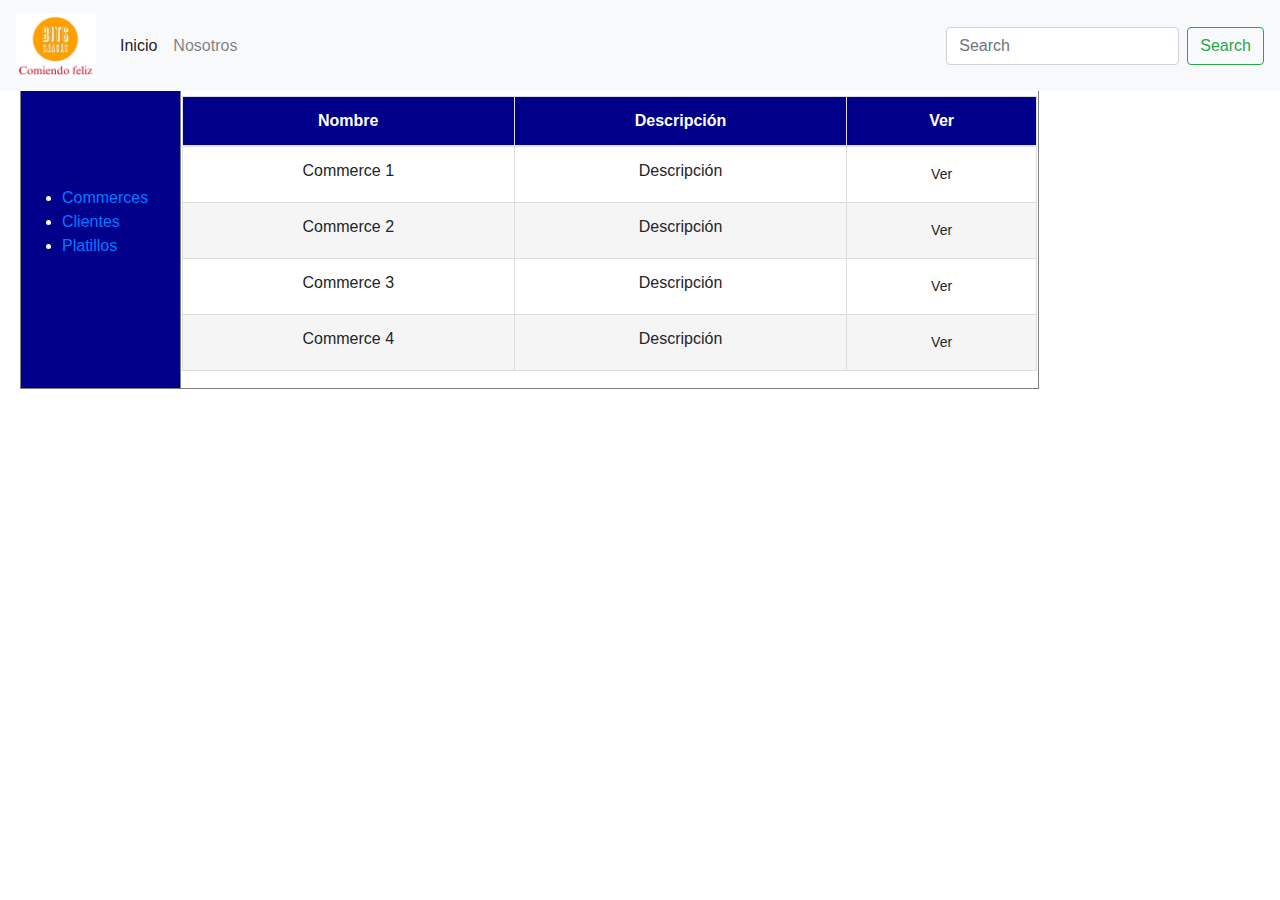
<file: Maq_Tablas_Food_Carnival/index.html>
<!doctype html>
<html>
<head>
<meta charset="utf-8">
<meta http-equiv="X-UA-Compatible" content="IE=edge">
<meta name="viewport" content="width=device-width, initial-scale=1.0">
<title>Documento sin título</title>
<link href="css/bootstrap-4.3.1.css" rel="stylesheet" type="text/css">
</head>

<body style="padding-top: 70px">
<nav class="navbar fixed-top navbar-expand-lg navbar-light bg-light"> <a class="navbar-brand" href="#"><img src="img/logo.jpg" width="80" height="65"></a>
  <button class="navbar-toggler" type="button" data-toggle="collapse" data-target="#navbarSupportedContent1" aria-controls="navbarSupportedContent1" aria-expanded="false" aria-label="Toggle navigation"> <span class="navbar-toggler-icon"></span> </button>
  <div class="collapse navbar-collapse" id="navbarSupportedContent1">
    <ul class="navbar-nav mr-auto">
      <li class="nav-item active"> <a class="nav-link" href="#">Inicio<span class="sr-only">(current)</span></a></li>
      <li class="nav-item"> <a class="nav-link" href="#">Nosotros</a></li>
      <li class="nav-item dropdown">
  <div class="dropdown-menu" aria-labelledby="navbarDropdown1"> <a class="dropdown-item" href="#">Action</a> <a class="dropdown-item" href="#">Another action</a>
    <div class="dropdown-divider"></div>
    <a class="dropdown-item" href="#">Something else here</a> </div>
      </li>
    </ul>
    <form class="form-inline my-2 my-lg-0">
      <input class="form-control mr-sm-2" type="search" placeholder="Search" aria-label="Search">
      <button class="btn btn-outline-success my-2 my-sm-0" type="submit">Search</button>
    </form>
  </div>
</nav>
<script src="js/jquery-3.3.1.min.js"></script>
<script src="js/popper.min.js"></script>
<script src="js/bootstrap-4.3.1.js"></script>
	
<link rel="stylesheet" href="style.css">
<table width="1019" height="181" border="1" cellpadding="1" cellspacing="1" >
  <caption>&nbsp;
  </caption>
  <tbody>
    <tr>
      <td width="31" height="177" class="tdleft"  style="color: white" bgcolor="darkblue" ><ul style="color: white">
        <li><a href="index.html">Commerces</a></li>
        <li><a href="Clientes.html">Clientes</a></li>
        <li><a href="Platillos.html">Platillos</a></li>
      </ul>      </td>
      <td width="695">Commerces		
		  <table class="table">
	<thead>
		<th>Nombre</th>
		<th>Descripción</th>
		<th>Ver</th>
		</thead>
	
<tbody>
	<tr>		
		<td data-label="Nombre".No>Commerce 1</td>
		<td data-label="Descripción".No>Descripción</td>
		<td data-label="Ver".No><button type="button" class="btn btn-sm">Ver</button></td>
		
	</tr>
		<tr>		
		<td data-label="Nombre".No>Commerce 2</td>
		<td data-label="Descripción".No>Descripción</td>
		<td data-label="Ver".No><button type="button" class="btn btn-sm">Ver</button></td>
		
	</tr>
		<tr>		
		<td data-label="Nombre".No>Commerce 3</td>
		<td data-label="Descripción".No>Descripción</td>
		<td data-label="Ver".No><button type="button" class="btn btn-sm">Ver</button></td>
		
	</tr>
		<tr>		
		<td data-label="Nombre".No>Commerce 4</td>
		<td data-label="Descripción".No>Descripción</td>
		<td data-label="Ver".No><button type="button" class="btn btn-sm">Ver</button></td>
		
	</tr>
	</tbody>
</table>
		  
	</td>
    </tr>
  </tbody>
</table>
</body>
</html>
</file>
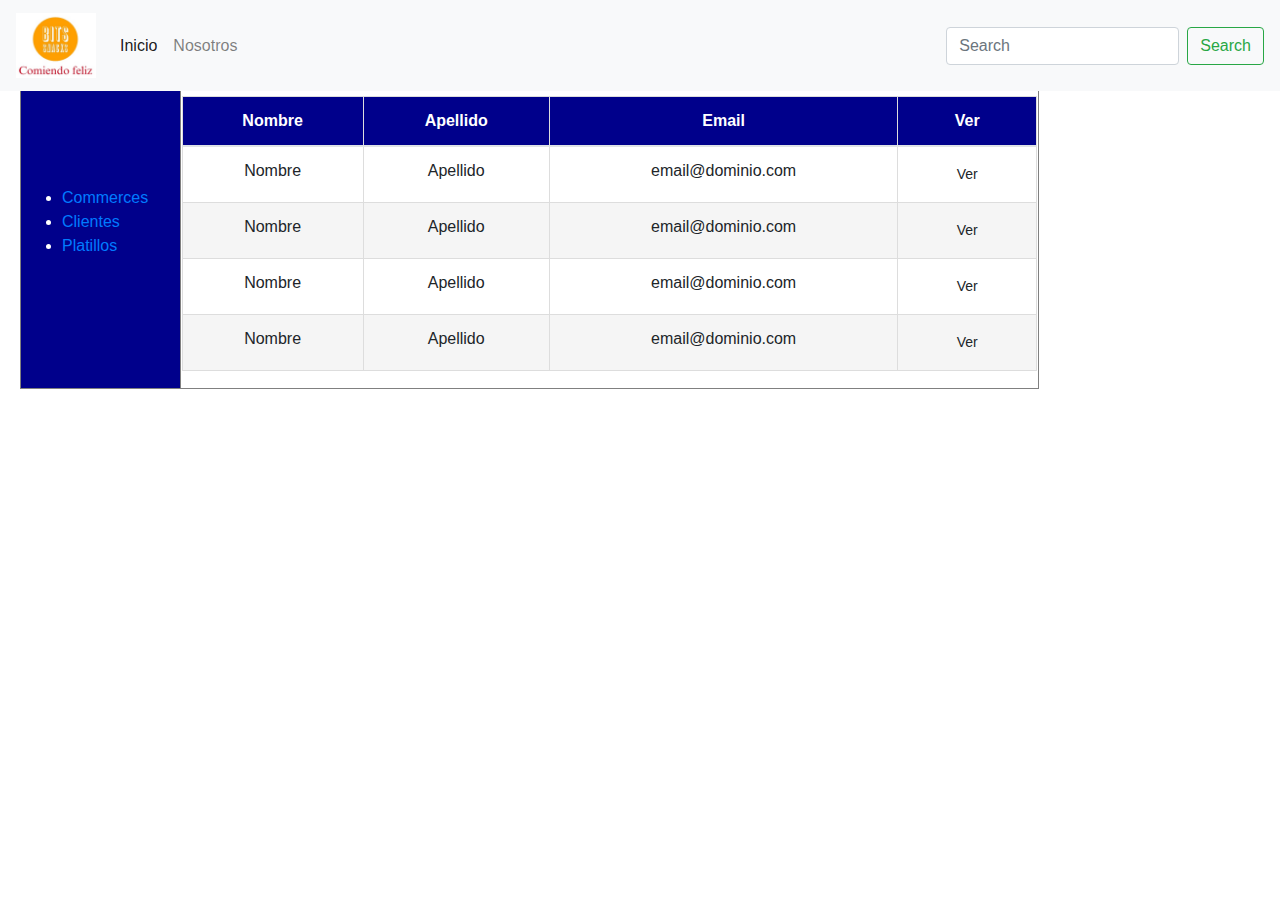
<file: Maq_Tablas_Food_Carnival/Clientes.html>
<!doctype html>
<html>
<head>
<meta charset="utf-8">
<meta http-equiv="X-UA-Compatible" content="IE=edge">
<meta name="viewport" content="width=device-width, initial-scale=1.0">
<title>Documento sin título</title>
<link href="css/bootstrap-4.3.1.css" rel="stylesheet" type="text/css">
</head>

<body style="padding-top: 70px">
<nav class="navbar fixed-top navbar-expand-lg navbar-light bg-light"> <a class="navbar-brand" href="#"><img src="img/logo.jpg" width="80" height="65"></a>
  <button class="navbar-toggler" type="button" data-toggle="collapse" data-target="#navbarSupportedContent1" aria-controls="navbarSupportedContent1" aria-expanded="false" aria-label="Toggle navigation"> <span class="navbar-toggler-icon"></span> </button>
  <div class="collapse navbar-collapse" id="navbarSupportedContent1">
    <ul class="navbar-nav mr-auto">
      <li class="nav-item active"> <a class="nav-link" href="#">Inicio<span class="sr-only">(current)</span></a></li>
      <li class="nav-item"> <a class="nav-link" href="#">Nosotros</a></li>
      <li class="nav-item dropdown">
  <div class="dropdown-menu" aria-labelledby="navbarDropdown1"> <a class="dropdown-item" href="#">Action</a> <a class="dropdown-item" href="#">Another action</a>
    <div class="dropdown-divider"></div>
    <a class="dropdown-item" href="#">Something else here</a> </div>
      </li>
    </ul>
    <form class="form-inline my-2 my-lg-0">
      <input class="form-control mr-sm-2" type="search" placeholder="Search" aria-label="Search">
      <button class="btn btn-outline-success my-2 my-sm-0" type="submit">Search</button>
    </form>
  </div>
</nav>
<script src="js/jquery-3.3.1.min.js"></script>
<script src="js/popper.min.js"></script>
<script src="js/bootstrap-4.3.1.js"></script>
	
<link rel="stylesheet" href="style.css">
<table width="1019" height="181" border="1" cellpadding="1" cellspacing="1" >
  <caption>&nbsp;
  </caption>
  <tbody>
    <tr>
      <td width="31" height="177" class="tdleft"  style="color: white" bgcolor="darkblue" ><ul style="color: white">
        <li><a href="index.html">Commerces</a></li>
        <li><a href="Clientes.html">Clientes</a></li>
        <li><a href="Platillos.html">Platillos</a></li>
      </ul>      </td>
      <td width="695">Commerces		
		  <table class="table">
	<thead>
		<th>Nombre</th>
		<th>Apellido</th>
		<th>Email</th>
		<th>Ver</th>
		</thead>
	
<tbody>
	<tr>		
		<td data-label="Nombre".No>Nombre</td>
		<td data-label="Descripción".No>Apellido</td>
		<td data-label="Tiempo".No>email@dominio.com</td>
		<td data-label="Ver".No><button type="button" class="btn btn-sm">Ver</button></td>
		
	</tr>
		<tr>		
		<td data-label="Nombre".No>Nombre</td>
		<td data-label="Descripción".No>Apellido</td>
		<td data-label="Tiempo".No>email@dominio.com</td>
		<td data-label="Ver".No><button type="button" class="btn btn-sm">Ver</button></td>
		
	</tr>
		<tr>		
		<td data-label="Nombre".No>Nombre</td>
		<td data-label="Descripción".No>Apellido</td>
		<td data-label="Tiempo".No>email@dominio.com</td>
		<td data-label="Ver".No><button type="button" class="btn btn-sm">Ver</button></td>
	</tr>
		<tr>		
		<td data-label="Nombre".No>Nombre</td>
		<td data-label="Descripción".No>Apellido</td>
		<td data-label="Tiempo".No>email@dominio.com</td>
		<td data-label="Ver".No><button type="button" class="btn btn-sm">Ver</button></td>
	</tr>
	</tbody>
</table>
</body>
</html>
</file>
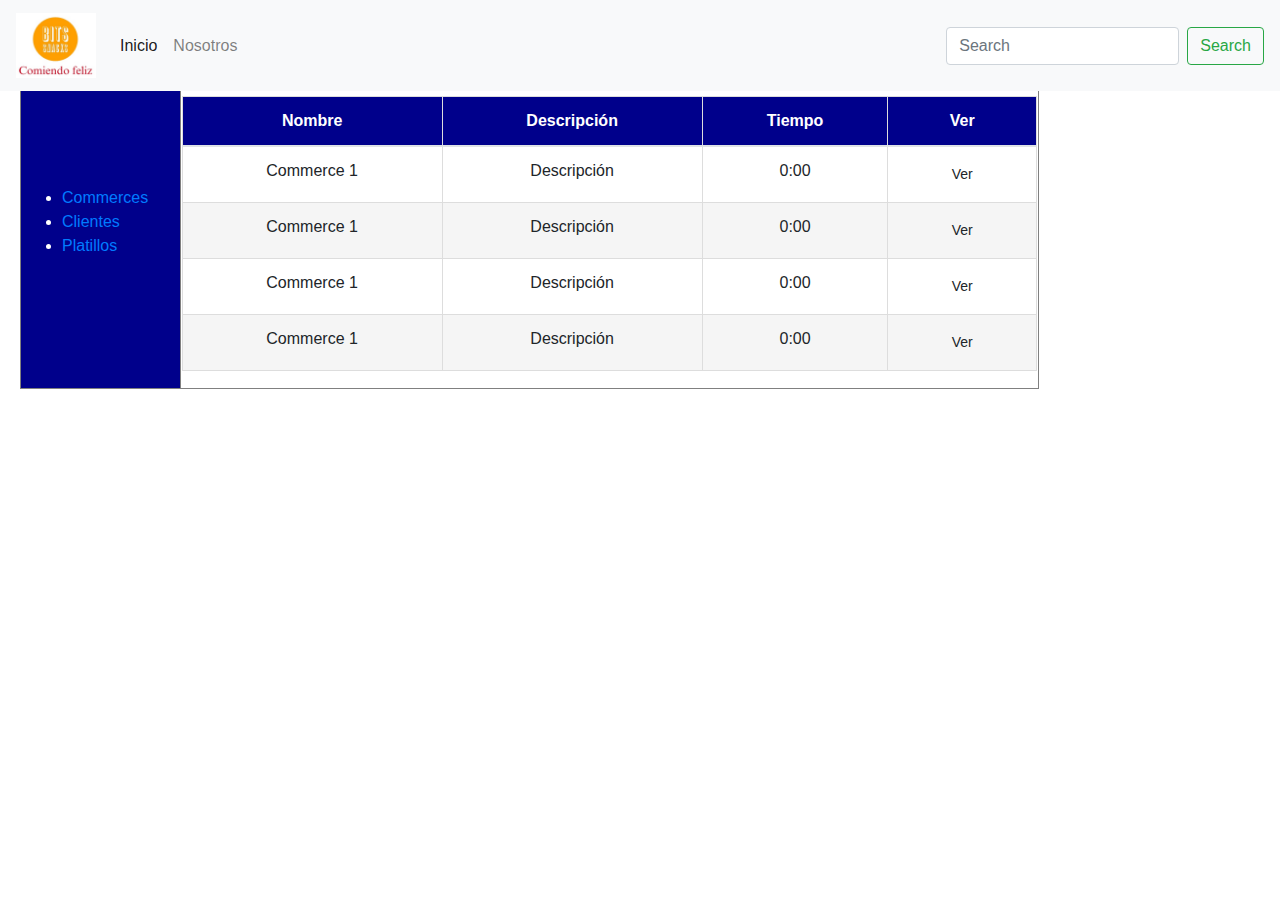
<file: Maq_Tablas_Food_Carnival/Platillos.html>
<!doctype html>
<html>
<head>
<meta charset="utf-8">
<meta http-equiv="X-UA-Compatible" content="IE=edge">
<meta name="viewport" content="width=device-width, initial-scale=1.0">
<title>Documento sin título</title>
<link href="css/bootstrap-4.3.1.css" rel="stylesheet" type="text/css">
</head>

<body style="padding-top: 70px">
<nav class="navbar fixed-top navbar-expand-lg navbar-light bg-light"> <a class="navbar-brand" href="#"><img src="img/logo.jpg" width="80" height="65"></a>
  <button class="navbar-toggler" type="button" data-toggle="collapse" data-target="#navbarSupportedContent1" aria-controls="navbarSupportedContent1" aria-expanded="false" aria-label="Toggle navigation"> <span class="navbar-toggler-icon"></span> </button>
  <div class="collapse navbar-collapse" id="navbarSupportedContent1">
    <ul class="navbar-nav mr-auto">
      <li class="nav-item active"> <a class="nav-link" href="#">Inicio<span class="sr-only">(current)</span></a></li>
      <li class="nav-item"> <a class="nav-link" href="#">Nosotros</a></li>
      <li class="nav-item dropdown">
  <div class="dropdown-menu" aria-labelledby="navbarDropdown1"> <a class="dropdown-item" href="#">Action</a> <a class="dropdown-item" href="#">Another action</a>
    <div class="dropdown-divider"></div>
    <a class="dropdown-item" href="#">Something else here</a> </div>
      </li>
    </ul>
    <form class="form-inline my-2 my-lg-0">
      <input class="form-control mr-sm-2" type="search" placeholder="Search" aria-label="Search">
      <button class="btn btn-outline-success my-2 my-sm-0" type="submit">Search</button>
    </form>
  </div>
</nav>
<script src="js/jquery-3.3.1.min.js"></script>
<script src="js/popper.min.js"></script>
<script src="js/bootstrap-4.3.1.js"></script>
	
<link rel="stylesheet" href="style.css">
<table width="1019" height="181" border="1" cellpadding="1" cellspacing="1" >
  <caption>&nbsp;
  </caption>
  <tbody>
    <tr>
      <td width="31" height="177" class="tdleft"  style="color: white" bgcolor="darkblue" ><ul style="color: white">
        <li><a href="index.html">Commerces</a></li>
        <li><a href="Clientes.html">Clientes</a></li>
        <li><a href="Platillos.html">Platillos</a></li>
      </ul>      </td>
      <td width="695">Commerces		
		  <table class="table">
	<thead>
		<th>Nombre</th>
		<th>Descripción</th>
		<th>Tiempo</th>
		<th>Ver</th>
		</thead>
	
<tbody>
	<tr>		
		<td data-label="Nombre".No>Commerce 1</td>
		<td data-label="Descripción".No>Descripción</td>
		<td data-label="Tiempo".No>0:00</td>
		<td data-label="Ver".No><button type="button" class="btn btn-sm">Ver</button></td>
		
	</tr>
		<tr>		
		<td data-label="Nombre".No>Commerce 1</td>
		<td data-label="Descripción".No>Descripción</td>
		<td data-label="Tiempo".No>0:00</td>
		<td data-label="Ver".No><button type="button" class="btn btn-sm">Ver</button></td>
		
	</tr>
		<tr>		
		<td data-label="Nombre".No>Commerce 1</td>
		<td data-label="Descripción".No>Descripción</td>
		<td data-label="Tiempo".No>0:00</td>
		<td data-label="Ver".No><button type="button" class="btn btn-sm">Ver</button></td>
	</tr>
		<tr>		
		<td data-label="Nombre".No>Commerce 1</td>
		<td data-label="Descripción".No>Descripción</td>
		<td data-label="Tiempo".No>0:00</td>
		<td data-label="Ver".No><button type="button" class="btn btn-sm">Ver</button></td>
	</tr>
	</tbody>
</table>
		  
	</td>
    </tr>
  </tbody>
</table>
</body>
</html>
</file>
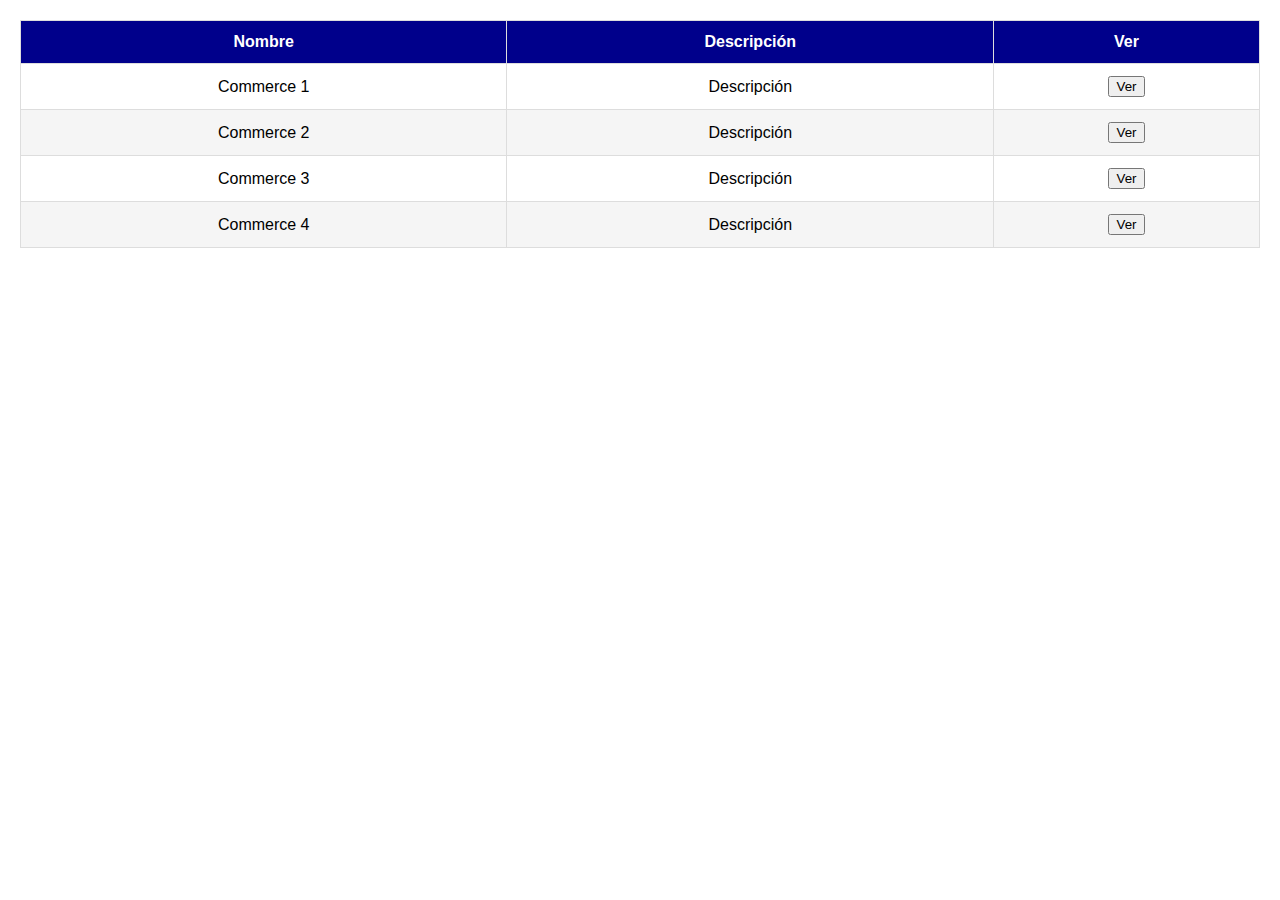
<file: Maq_Tablas_Food_Carnival/Tabla_Com.html>
<!doctype html>
<html>
<head>
<meta charset="utf-8">
<meta http-equiv="X-UA-Compatible" content="IE=edge">
<title>Tabla_Com</title>
<meta name="viewport" content="width=device-width, initial-scale=1">
	<link rel="stylesheet" href="style.css"

	<link href="css/bootstrap-4.3.1.css" rel="stylesheet" type="text/css">
</head>
<body>	
	<table class="table">
	<thead>
		<th>Nombre</th>
		<th>Descripción</th>
		<th>Ver</th>
		</thead>
	
<tbody>
	<tr>		
		<td data-label="Nombre".No>Commerce 1</td>
		<td data-label="Descripción".No>Descripción</td>
		<td data-label="Ver".No><button type="button" class="btn btn-sm">Ver</button></td>
		
	</tr>
		<tr>		
		<td data-label="Nombre".No>Commerce 2</td>
		<td data-label="Descripción".No>Descripción</td>
		<td data-label="Ver".No><button type="button" class="btn btn-sm">Ver</button></td>
		
	</tr>
		<tr>		
		<td data-label="Nombre".No>Commerce 3</td>
		<td data-label="Descripción".No>Descripción</td>
		<td data-label="Ver".No><button type="button" class="btn btn-sm">Ver</button></td>
		
	</tr>
		<tr>		
		<td data-label="Nombre".No>Commerce 4</td>
		<td data-label="Descripción".No>Descripción</td>
		<td data-label="Ver".No><button type="button" class="btn btn-sm">Ver</button></td>
		
	</tr>
	</tbody>
</table>
</body>
</html>
</file>
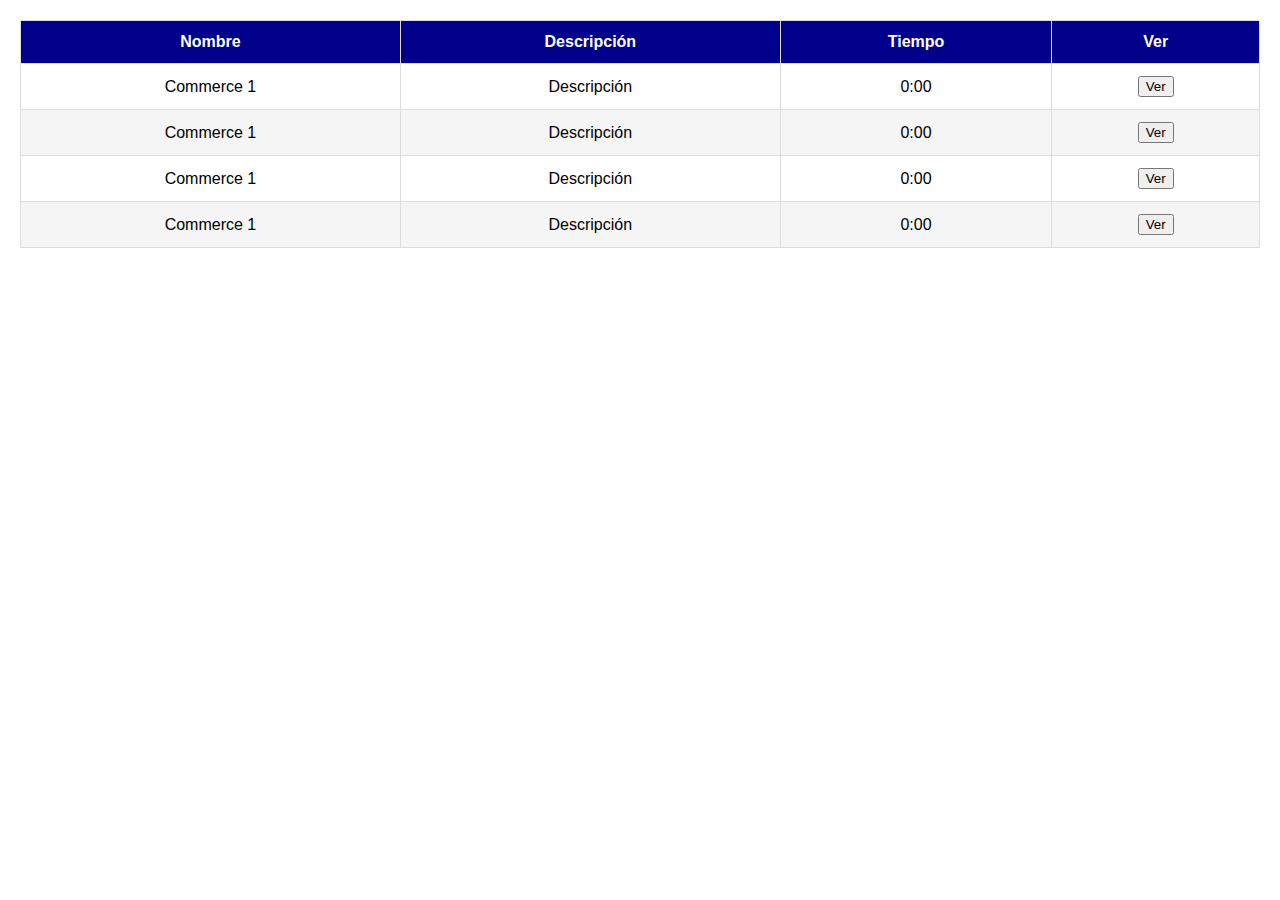
<file: Maq_Tablas_Food_Carnival/Tabla_Plat.html>
<!doctype html>
<html>
<head>
<meta charset="utf-8">
<meta http-equiv="X-UA-Compatible" content="IE=edge">
<title>Tabla_Com</title>
<meta name="viewport" content="width=device-width, initial-scale=1">
	<link rel="stylesheet" href="style.css"

	<link href="css/bootstrap-4.3.1.css" rel="stylesheet" type="text/css">
</head>
<body>	
	<table class="table">
	<thead>
		<th>Nombre</th>
		<th>Descripción</th>
		<th>Tiempo</th>
		<th>Ver</th>
		</thead>
	
<tbody>
	<tr>		
		<td data-label="Nombre".No>Commerce 1</td>
		<td data-label="Descripción".No>Descripción</td>
		<td data-label="Tiempo".No>0:00</td>
		<td data-label="Ver".No><button type="button" class="btn btn-sm">Ver</button></td>
		
	</tr>
		<tr>		
		<td data-label="Nombre".No>Commerce 1</td>
		<td data-label="Descripción".No>Descripción</td>
		<td data-label="Tiempo".No>0:00</td>
		<td data-label="Ver".No><button type="button" class="btn btn-sm">Ver</button></td>
		
	</tr>
		<tr>		
		<td data-label="Nombre".No>Commerce 1</td>
		<td data-label="Descripción".No>Descripción</td>
		<td data-label="Tiempo".No>0:00</td>
		<td data-label="Ver".No><button type="button" class="btn btn-sm">Ver</button></td>
	</tr>
		<tr>		
		<td data-label="Nombre".No>Commerce 1</td>
		<td data-label="Descripción".No>Descripción</td>
		<td data-label="Tiempo".No>0:00</td>
		<td data-label="Ver".No><button type="button" class="btn btn-sm">Ver</button></td>
	</tr>
	</tbody>
</table>
</body>
</html>
</file>
<file: Maq_Tablas_Food_Carnival/style.css>
body{
	margin:0;
	padding:20px;
	font-family: sans-serif;
}

*{
	box-sizing: border-box;
}

.table{
	width: 100%;
	border-collapse: collapse;
}

.table td,.table th{
  padding:12px 15px;
  border:1px solid #ddd;
  text-align: center;
  font-size:16px;
}

.table th{
	background-color: darkblue;
	color:#ffffff;
}

.table tbody tr:nth-child(even){
	background-color: #f5f5f5;
}

/*responsive*/

@media(max-width: 500px){
	.table thead{
		display: none;
	}

	.table, .table tbody, .table tr, .table td{
		display: block;
		width: 100%;
		
	}
	.table tr{
		margin-bottom:15px;
	}
	.table td{
		text-align: right;
		padding-left: 50%;
		text-align: right;
		position: relative;
	}
	.table td::before{
		content: attr(data-label);
		position: absolute;
		left:0;
		width: 50%;
		padding-left:15px;
		font-size:15px;
		font-weight: bold;
		text-align: left;
	}
}
</file>
